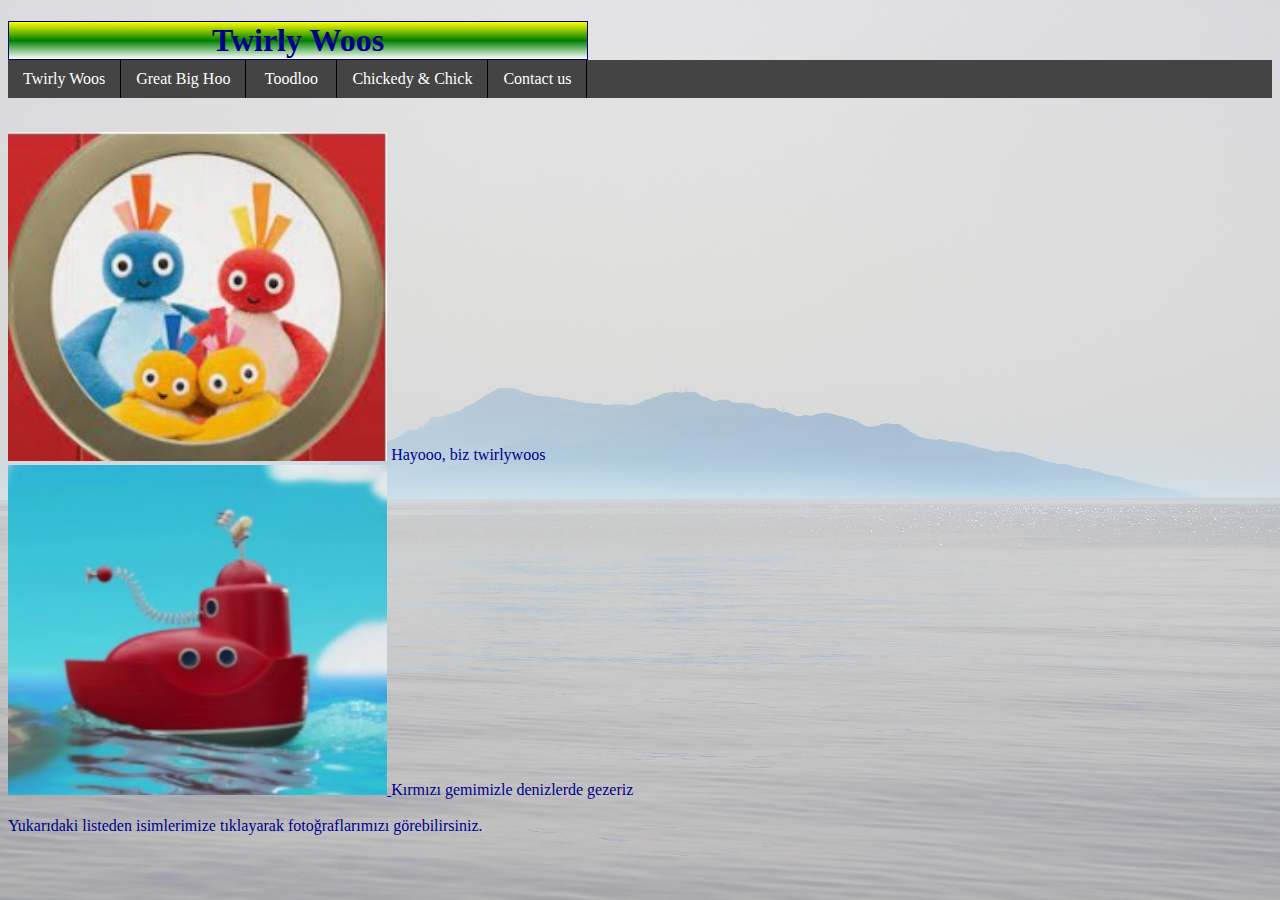
<file: index.html>
<!DOCTYPE html>

<html>

<head>
	<link rel="stylesheet" type="text/css" href="style.css">
</head>
<body>
	<h1>Twirly Woos</h1>
	<ul>
		<li><a href="index.html">Twirly Woos</a></li>
		<li><a href="greatbighoo.html">Great Big Hoo</a></li>
		<li><a href="toodloo.html">Toodloo</a></li>
		<li><a href="chickedy.html">Chickedy & Chick</a></li>
		<li><a href="contact.html">Contact us</a></li>
	</ul>

	<p id="p1">
		<br>
		<meta name="viewport" content="width=device-width, initial-scale=1">
<link rel="stylesheet" href="https://cdnjs.cloudflare.com/ajax/libs/font-awesome/4.7.0/css/font-awesome.min.css">
</head>
<body>

<a href= "https://tr.linkedin.com/in/mustafasaidduz">
<img src="twirlywoos.jpg" height=30% width=30%
target =_blank></a>


Hayooo, biz twirlywoos
<br>
<a href= "https://www.youtube.com/watch?v=6-svav0CHVc">
<img src="redboat.jpg" height=30% width=30%
target =_blank>
</a>


Kırmızı gemimizle denizlerde gezeriz
<br>
<br>
Yukarıdaki listeden isimlerimize tıklayarak fotoğraflarımızı görebilirsiniz.


</body>

</html>
</file>
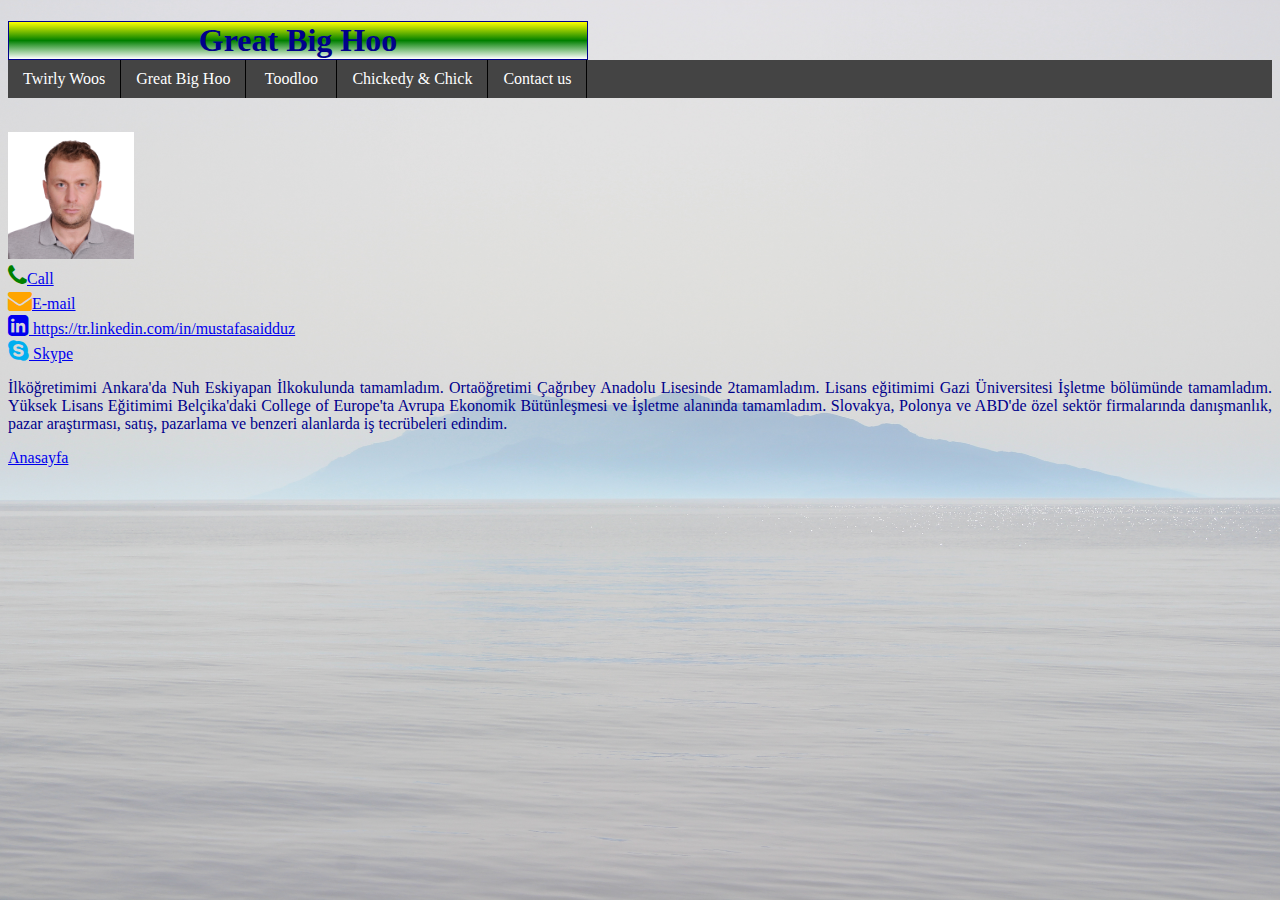
<file: contact.html>
<!DOCTYPE html>

<html>

<head>
	<link rel="stylesheet" type="text/css" href="style.css">
</head>
<body>
	<h1>Great Big Hoo</h1>
	<ul>
		<li><a href="index.html">Twirly Woos</a></li>
		<li><a href="greatbighoo.html">Great Big Hoo</a></li>
		<li><a href="toodloo.html">Toodloo</a></li>
		<li><a href="chickedy.html">Chickedy & Chick</a></li>
		<li><a href="contact.html">Contact us</a></li>
	</ul>

	<p id="p1">
		<br>
		<meta name="viewport" content="width=device-width, initial-scale=1">
<link rel="stylesheet" href="https://cdnjs.cloudflare.com/ajax/libs/font-awesome/4.7.0/css/font-awesome.min.css">
</head>
<body>

<a href= "https://tr.linkedin.com/in/mustafasaidduz">
<img src="vesikalik.jpg" height=10% width=10%
target =_blank></a>
<br>

<a href="tel:+905417618880"><i class="fa fa-phone" style="font-size:24px"></i>Call</a>

<br>

<a href="mailto: msd1982@gmail.com"><i class="fa fa-envelope" style="font-size:24px"></i>E-mail</a>

<br>

<a href="https://tr.linkedin.com/in/mustafasaidduz" color:white font_size=20
target =_blank><i class="fa fa-linkedin-square" style="font-size:24px"></i>    https://tr.linkedin.com/in/mustafasaidduz</a>

<br>
<a href="skype:<mduz1982>?<chat>">
<i class="fa fa-skype blue color style" style="font-size:24px" target =_blank></i> 
 Skype</a>
<p id="p2" div style="text-align: justify;">
İlköğretimimi Ankara'da Nuh Eskiyapan İlkokulunda tamamladım. 
Ortaöğretimi Çağrıbey Anadolu Lisesinde 2tamamladım.
Lisans eğitimimi Gazi Üniversitesi İşletme bölümünde tamamladım.
Yüksek Lisans Eğitimimi Belçika'daki College of Europe'ta Avrupa Ekonomik Bütünleşmesi ve İşletme alanında tamamladım.
Slovakya, Polonya ve ABD'de özel sektör firmalarında danışmanlık, pazar araştırması, satış, pazarlama ve benzeri alanlarda iş tecrübeleri edindim.
<p/>

<a href="index.html">Anasayfa</a>

</body>

</html>
</file>
<file: style.css>
html{
	color: darkblue;
	background-image: url("Background.jpg");
	background-repeat: no-repeat;
	background-position: center;
	background-size: cover;
	background-attachment: fixed;


	/*background: linear-gradient(grey,black);
	background-repeat: no-repeat;
	background-position: center;
	background-size: cover;
	background-attachment: fixed;*/
}

ul{
	list-style-type: none;
	padding:0px;
	margin:0px;
	overflow:hidden;
	background-color: #444444;
}
li a{
	float:left;
	display: block;
	color: white;
	padding:10px 15px;
	text-align: center;
	text-decoration:none;
	border-right: 1px solid black;
	min-width:60px;
}

li a:hover{
	background-color: #222222;
}

h1{
	background: linear-gradient(yellow,green, white);
	border: 1px solid;
	width: 578px;
	margin-bottom: 0px;
	text-align: center;
}

p1{
	background: linear-gradient(to right,grey,black);
}
.fa-skype{
	color:#00AFF0;
}
.fa-home{
	color:yellow;
}
.fa-phone{
	color:green;
}
.fa-envelope{
	color:orange;
}
p2
#mytext{
background: linear-gradient(to right,grey,black);
</file>
